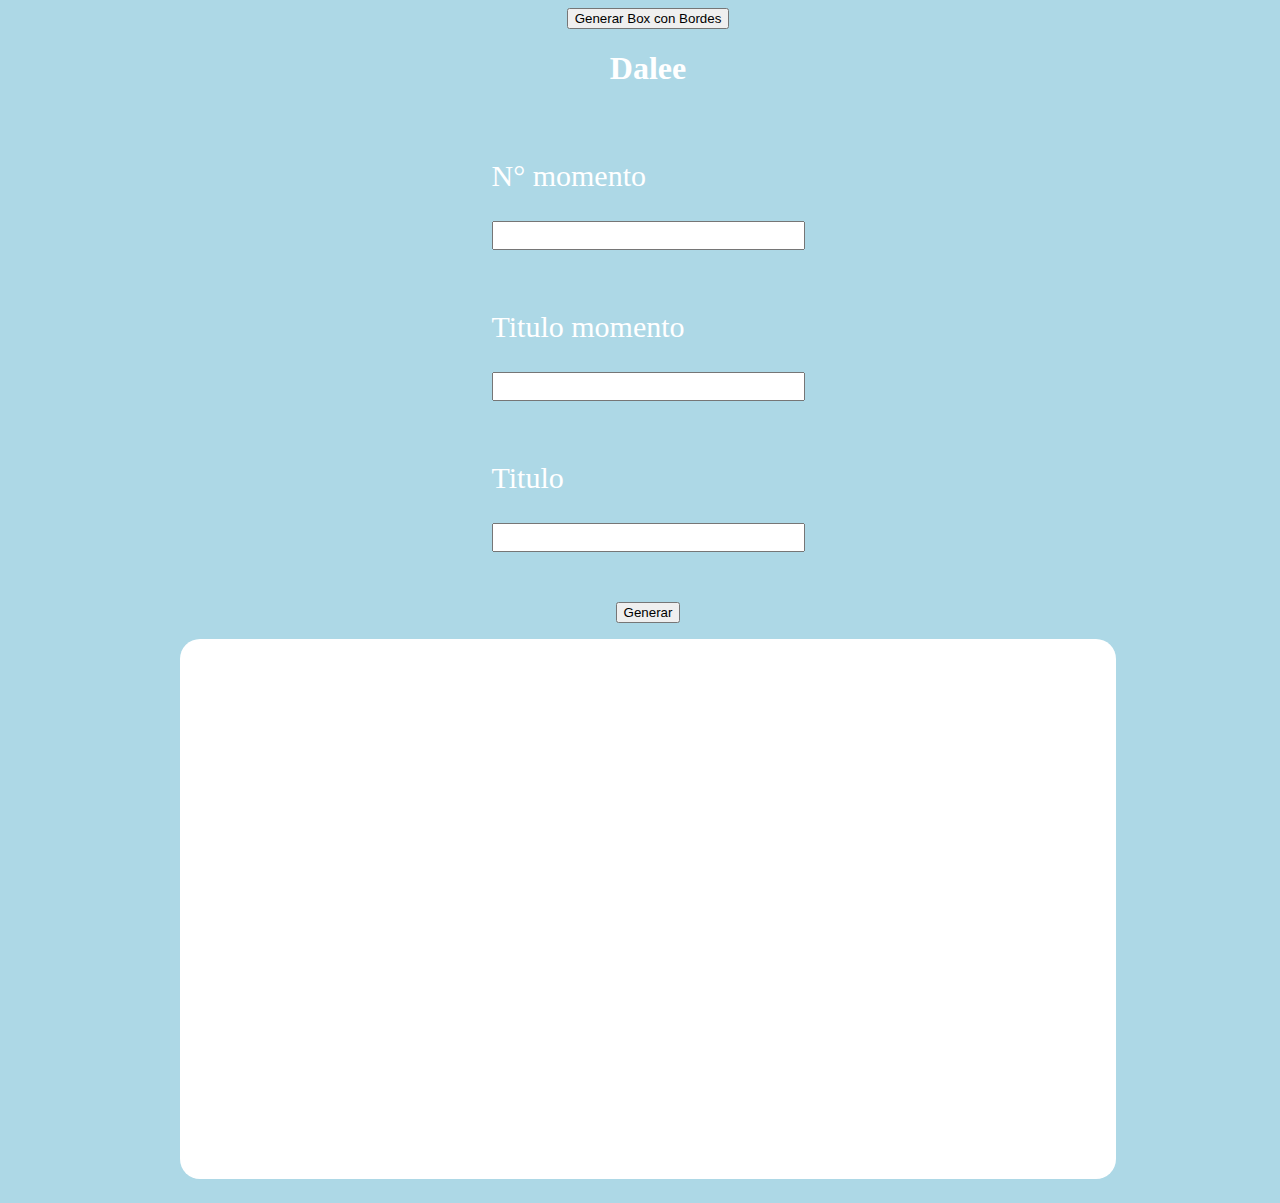
<file: index.html>
<!DOCTYPE html>
<html lang="en">
<head>
    <meta charset="UTF-8">
    <meta name="viewport" content="width=device-width, initial-scale=1.0">
    <link rel="stylesheet" href="styles.css">
    <title>Generando ando...</title>
</head>
<body>

    <button id="generarBorder">Generar Box con Bordes</button>

    <h1>Dalee</h1>
    <form action="" class="form">

        <div class="divForm">
            <label for="nMomento">N° momento</label>
            <input type="text" id="nMomento">
        </div>
        
        <div class="divForm">
            <label for="tMomento">Titulo momento</label>
            <input type="text" id="tMomento">
        </div>
        
        <div class="divForm">
            <label for="tInMomento">Titulo</label>
            <input type="text" id="tInMomento">
        </div>
        
    </form>
    <button type="submit" id="generate">
        Generar
    </button>

    <p id="code"></p>

    <script src="./main.js"></script>
</body>
</html>
</file>
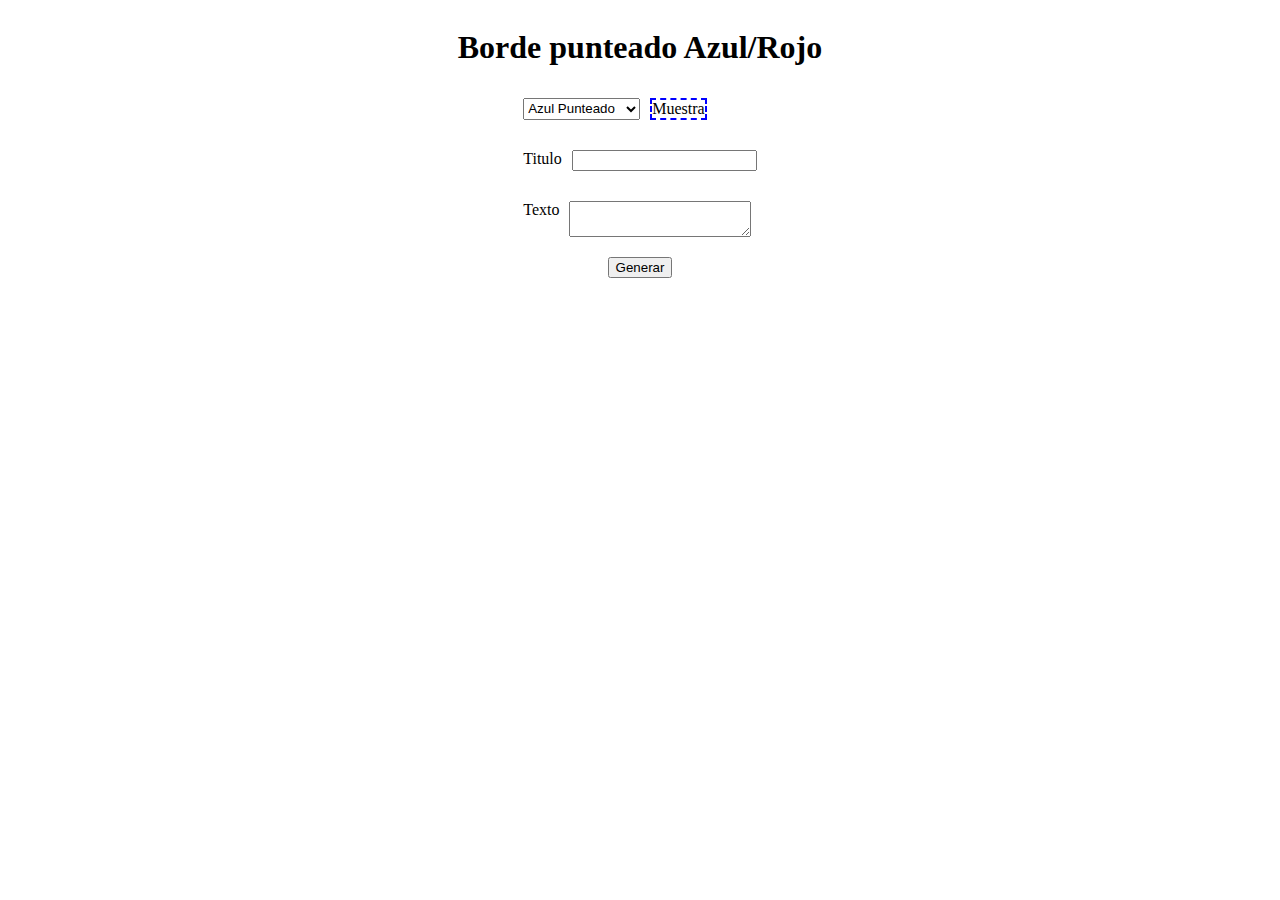
<file: border.html>
<!DOCTYPE html>
<html lang="en">

<head>
    <meta charset="UTF-8">
    <meta name="viewport" content="width=device-width, initial-scale=1.0">
    <title>Document</title>
</head>

<body>
    <style>
        body {
            display: flex;
            flex-direction: column;
            align-items: center;
            gap: 10px;
        }

        .divForm {
            display: flex;
            margin-bottom: 10px;
            gap: 10px;
        }

        .form {
            display: flex;
            flex-direction: column;
            gap: 20px;
        }

        .celestep {
            border: 2px solid lightblue;
        }

        .azulp {
            border: 2px dashed blue;
        }

        .beigep {
            border: 2px dashed beige;
        }

        p {
            background-color: white;
            padding: 20px;
            width: 70%;
            min-height: 500px;
            color: black;
            border-radius: 20px;
        }
    </style>
    <h1>Borde punteado Azul/Rojo</h1>
    <form action="" class="form">

        <div class="divForm">
            <select name="" id="typeBorder">
                <option value="azulp">Azul Punteado</option>
                <option value="beigep">Beige Punteado</option>
                <option value="celestep">Celeste Linea</option>
            </select>
            <div class="azulp">Muestra</div>
        </div>

        <div class="divForm">
            <label for="tMomento">Titulo</label>
            <input type="text" id="tMomento">
        </div>

        <div class="divForm">
            <label for="">Texto</label>
            <textarea name="" id="texto"></textarea>
        </div>
    </form>
    <button type="submit" id="generateBorder">
        Generar
    </button>

    <p id="code">

    </p>

    <script src="./generarBorder.js"></script>
</body>

</html>
</file>
<file: styles.css>
body{
    width: 100%;
    display: flex;
    flex-direction: column;
    justify-content: center;
    align-items: center;
    background-color: lightblue;
    color: white;
}

.form{
    display: flex;
    flex-direction: column;
    justify-content: center;
    align-items: center;
    padding: 20px;
    font-size: 30px;
}

.divForm{
    width: 100%;
    display: flex;
    flex-direction: column;
    gap: 8px;
    padding: 20px;
}

input, label{
    margin: 10px;
}

input{
    font-size: 20px;
}

p{
    background-color: white;
    padding: 20px;
    width: 70%;
    min-height: 500px;
    color: black;
    border-radius: 20px;
}
</file>
